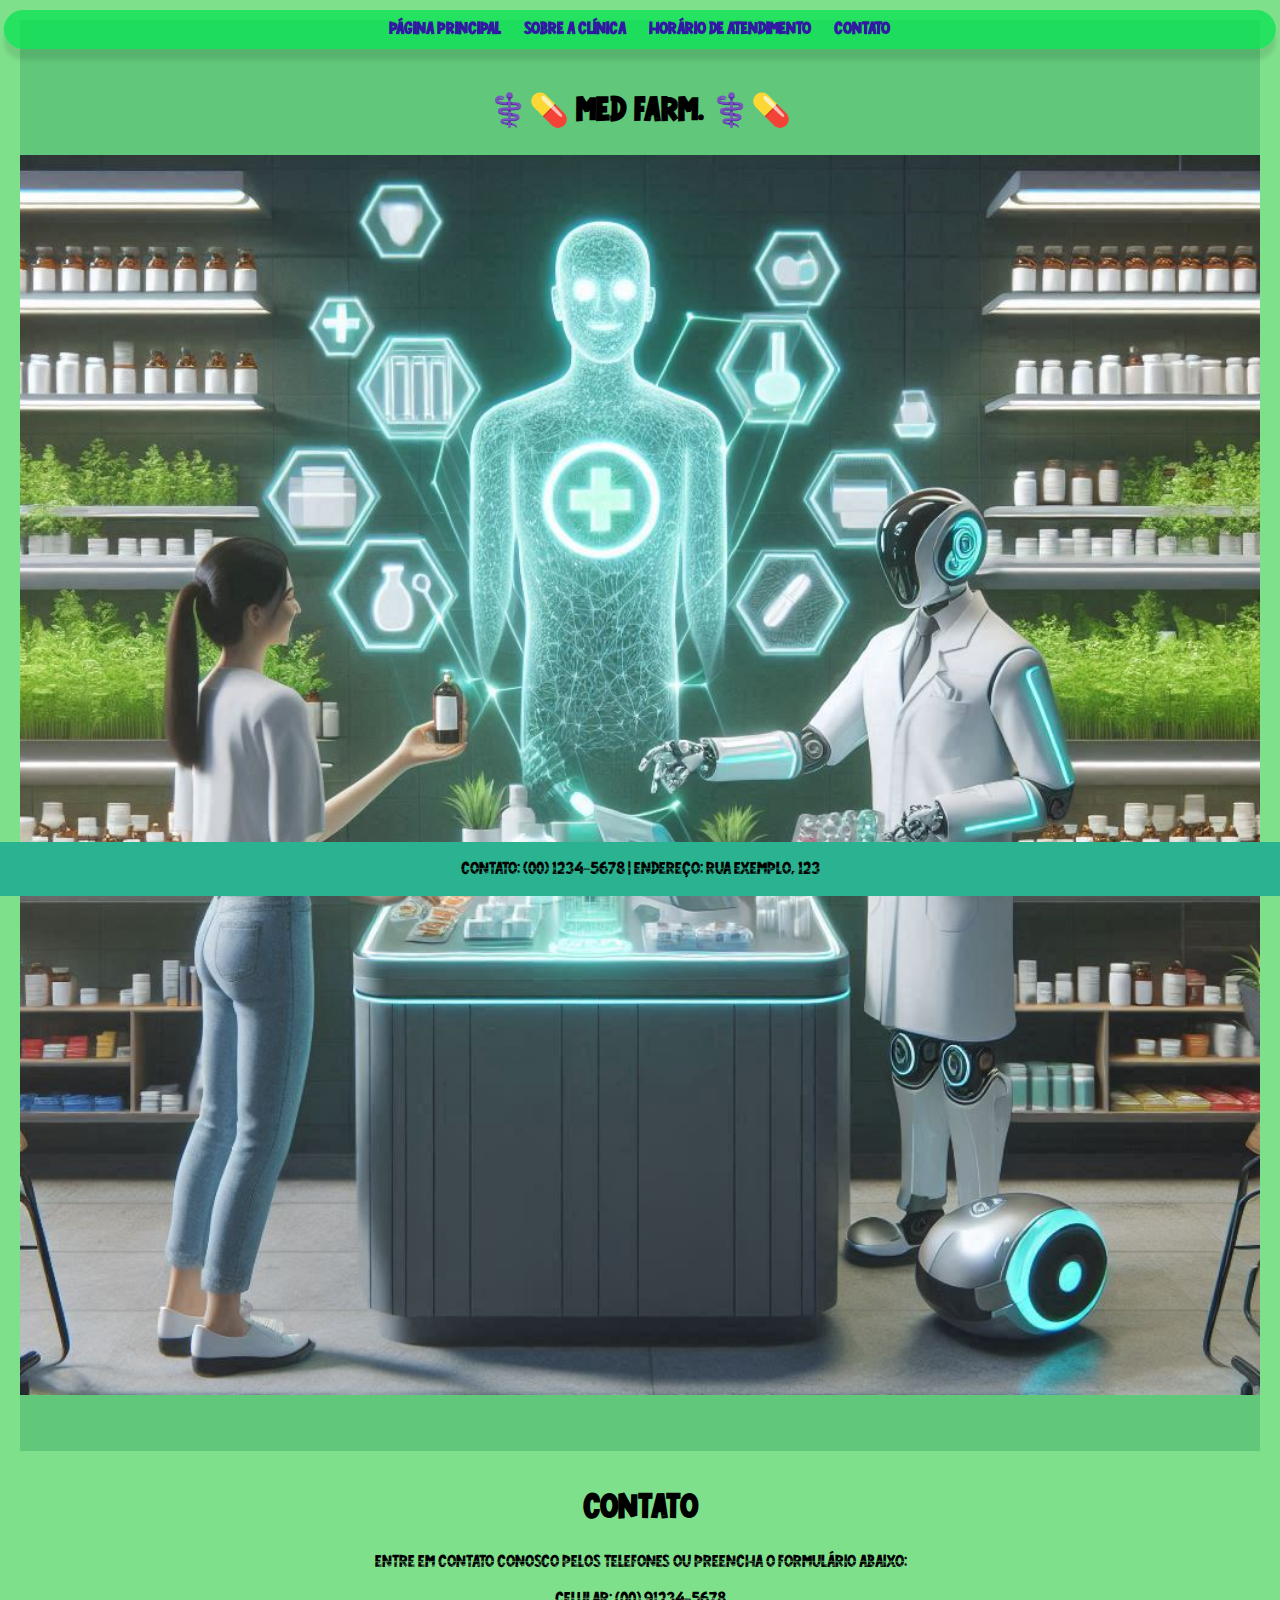
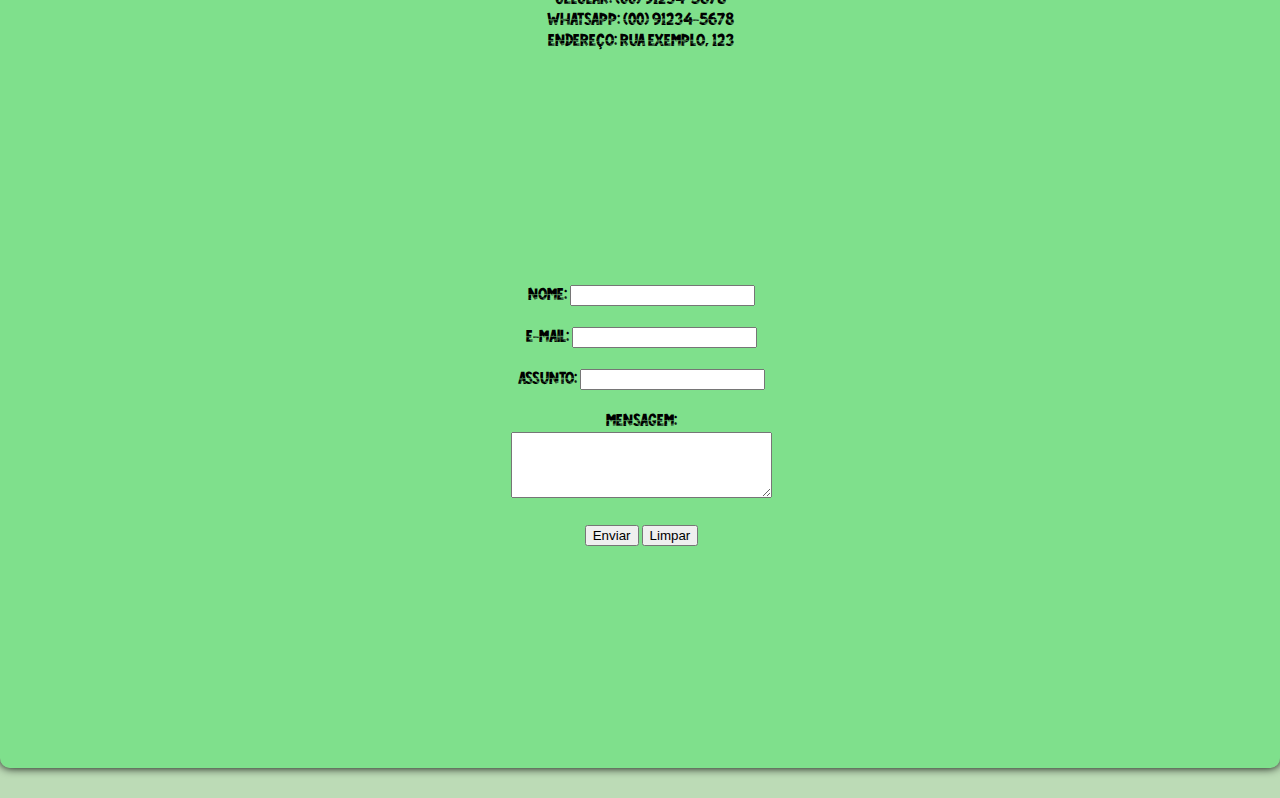
<file: contato.html>
<!DOCTYPE html>
<html lang="pt-br">

<head>
    <meta charset="UTF-8">
    <meta name="viewport" content="width=device-width, initial-scale=1.0">
    <title>Contato - Clínica Médica</title>
    <link rel="stylesheet" href="css/style.css">
</head>

<body>

    <div id="menu">
        <a href="index.html">Página Principal</a>
        <a href="sobre.html">Sobre a Clínica</a>
        <a href="horarios.html">Horário de Atendimento</a>
        <a href="contato.html">Contato</a>
    </div>
    

    <div id="main">
        <div id="header" width="600">
            <h1>
                ⚕️💊
               MED Farm.
               ⚕️💊
              </h1>

            <img src="img/Farmacia.jpeg" alt="Imagem do Header" width="100%">
        </div>

    <div id="content">
        <h1>Contato</h1>
        <p>
            Entre em contato conosco pelos telefones ou preencha o formulário abaixo:
        </p>
        <p>
            Celular: (00) 91234-5678<br>Whatsapp: (00) 91234-5678<br>Endereço: Rua Exemplo, 123
        </p>
            <iframe
            src="https://www.google.com/maps/embed?pb=!1m18!1m12!1m3!1d3151.8354345087976!2d144.9537353155045!3d-37.817209742021854!2m3!1f0!2f0!3f0!3m2!1i1024!2i768!4f13.1!3m3!1m2!1s0x6ad642af0f11fd81%3A0xf577b8a66fdc648d!2sFederation%20Square!5e0!3m2!1sen!2sau!4v1575562390993!5m2!1sen!2sau"
            width="100%" height="100%" frameborder="0" style="border:0;" allowfullscreen=""></iframe>

    <div id="formulario">
        <form action="process_form.php" method="post">
            <label for="nome">Nome:</label>
            <input type="text" id="nome" name="nome"><br><br>
            <label for="email">E-mail:</label>
            <input type="email" id="email" name="email"><br><br>
            <label for="assunto">Assunto:</label>
            <input type="text" id="assunto" name="assunto"><br><br>
            <label for="mensagem">Mensagem:</label><br>
            <textarea id="mensagem" name="mensagem" rows="4" cols="30"></textarea><br><br>
            <input type="submit" value="Enviar">
            <input type="reset" value="Limpar">
        </form>
    </div>
</div>

    <div id="footer">
        <p>Contato: (00) 1234-5678 | Endereço: Rua Exemplo, 123</p>
    </div>

</body>

</html>
</file>
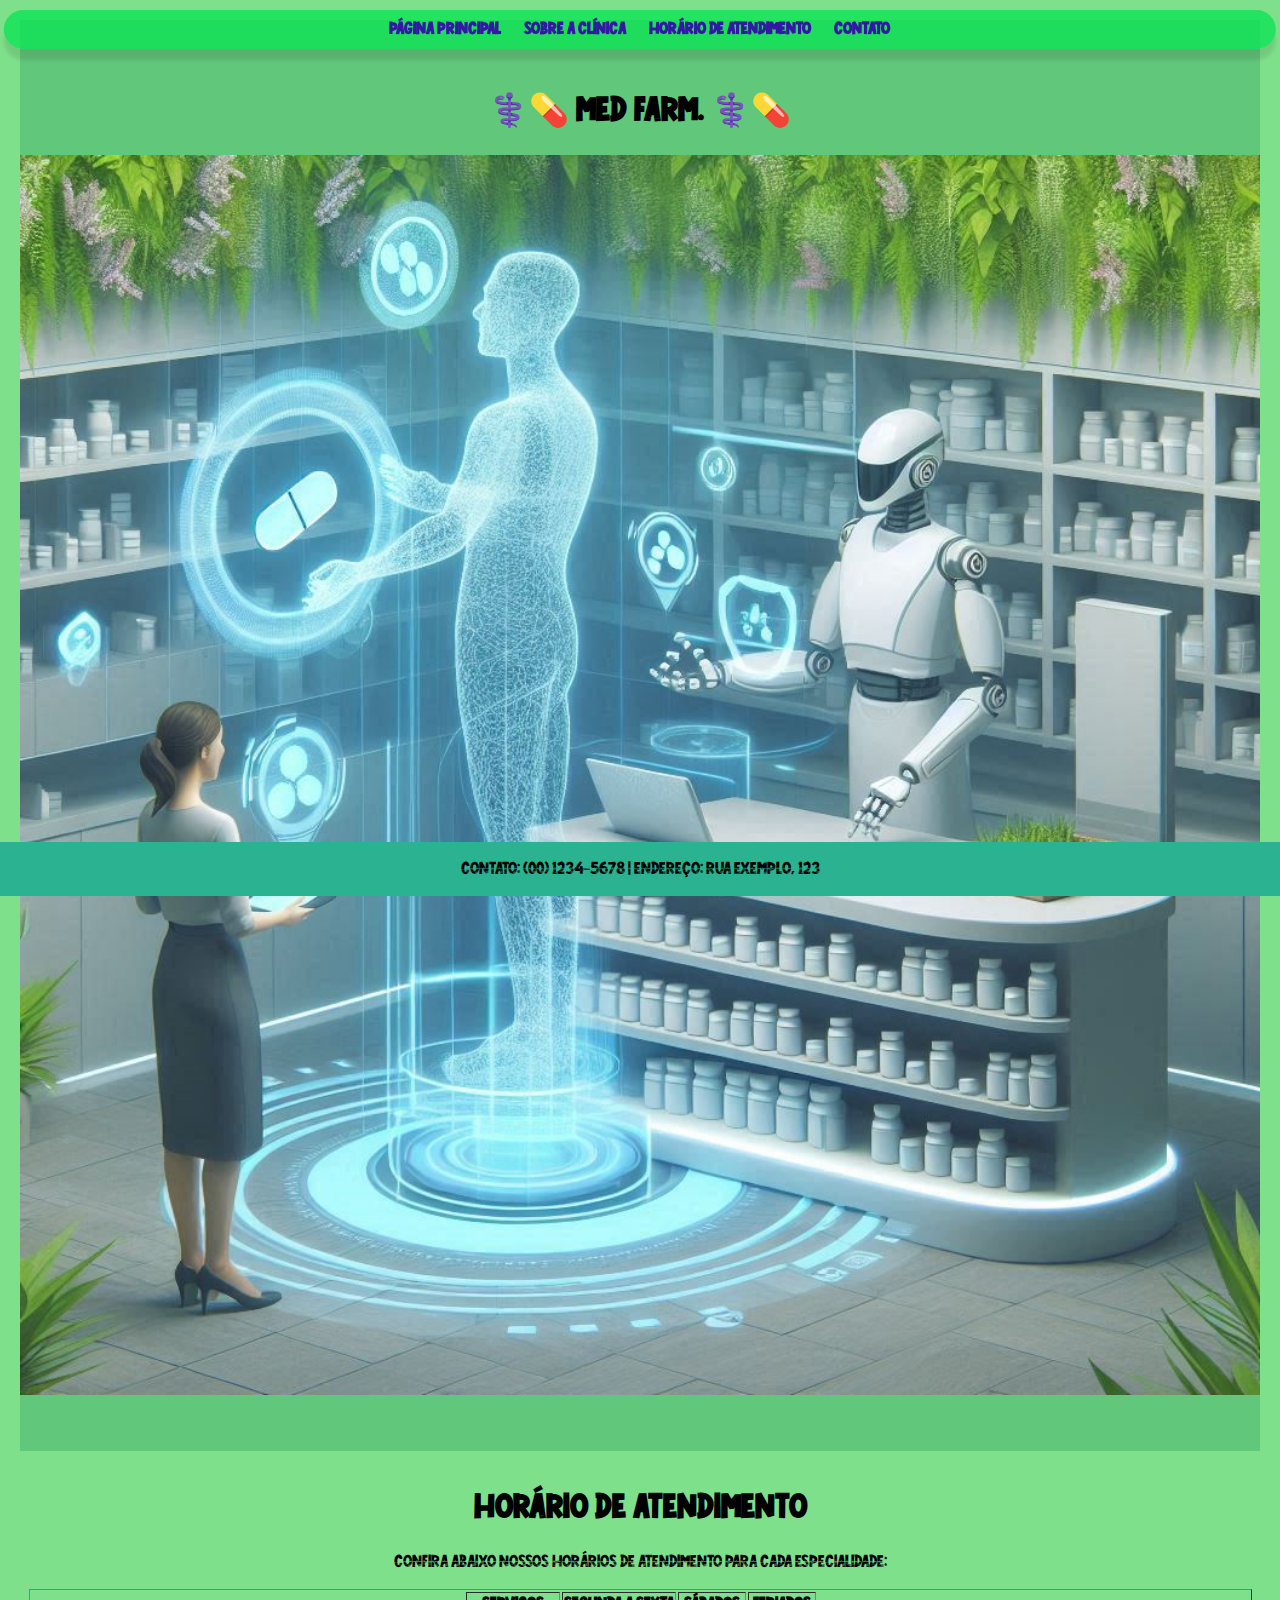
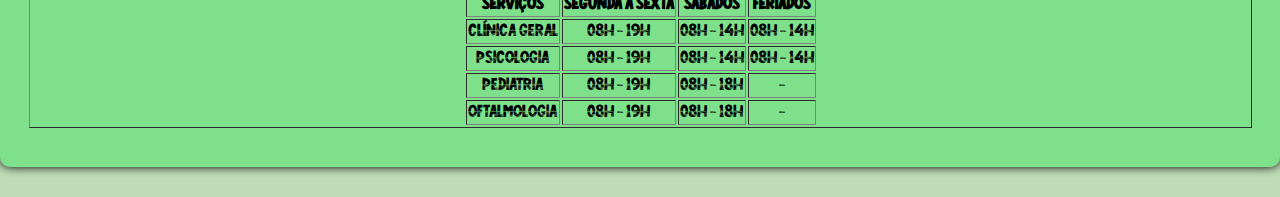
<file: horarios.html>
<!DOCTYPE html>
<html lang="en">

<head>
    <meta charset="UTF-8">
    <meta http-equiv="X-UA-Compatible" content="IE=edge">
    <meta name="viewport" content="width=device-width, initial-scale=1.0">
    <title>Template - Utilizar como modelo</title>
    <link rel="stylesheet" href="css/style.css">
</head>

<body>
    
        <div id="menu">
            <a href="index.html">Página Principal</a>
            <a href="sobre.html">Sobre a Clínica</a>
            <a href="horarios.html">Horário de Atendimento</a>
            <a href="contato.html">Contato</a>
        </div>

        <div id="main">
            <div id="header">
                <h1>
                    ⚕️💊
                   MED Farm.
                   ⚕️💊
                  </h1>

                <img src="img/sobre.jpeg" alt="" width="100%">

            </div>

            <div id="content">
                <h1>Horário de Atendimento</h1>
                <p>
                    Confira abaixo nossos horários de atendimento para cada especialidade:
                </p>
                <table border="1">
                    <tr>
                        <th>Serviços</th>
                        <th>Segunda a Sexta</th>
                        <th>Sábados</th>
                        <th>Feriados</th>
                    </tr>
                    <tr>
                        <td>Clínica geral</td>
                        <td>08h - 19h</td>
                        <td>08h - 14h</td>
                        <td>08h - 14h</td>
                    </tr>
                    <tr>
                        <td>Psicologia</td>
                        <td>08h - 19h</td>
                        <td>08h - 14h</td>
                        <td>08h - 14h</td>
                    </tr>
                    <tr>
                        <td>Pediatria</td>
                        <td>08h - 19h</td>
                        <td>08h - 18h</td>
                        <td>-</td>
                    </tr>
                    <tr>
                        <td>Oftalmologia</td>
                        <td>08h - 19h</td>
                        <td>08h - 18h</td>
                        <td>-</td>
                    </tr>
                </table>
            </div>

            <div id="footer">
                <p>
                    Contato: (00) 1234-5678 | Endereço: Rua Exemplo, 123
                </p>
            </div>
        </div>
    
</body>

</html>
</file>
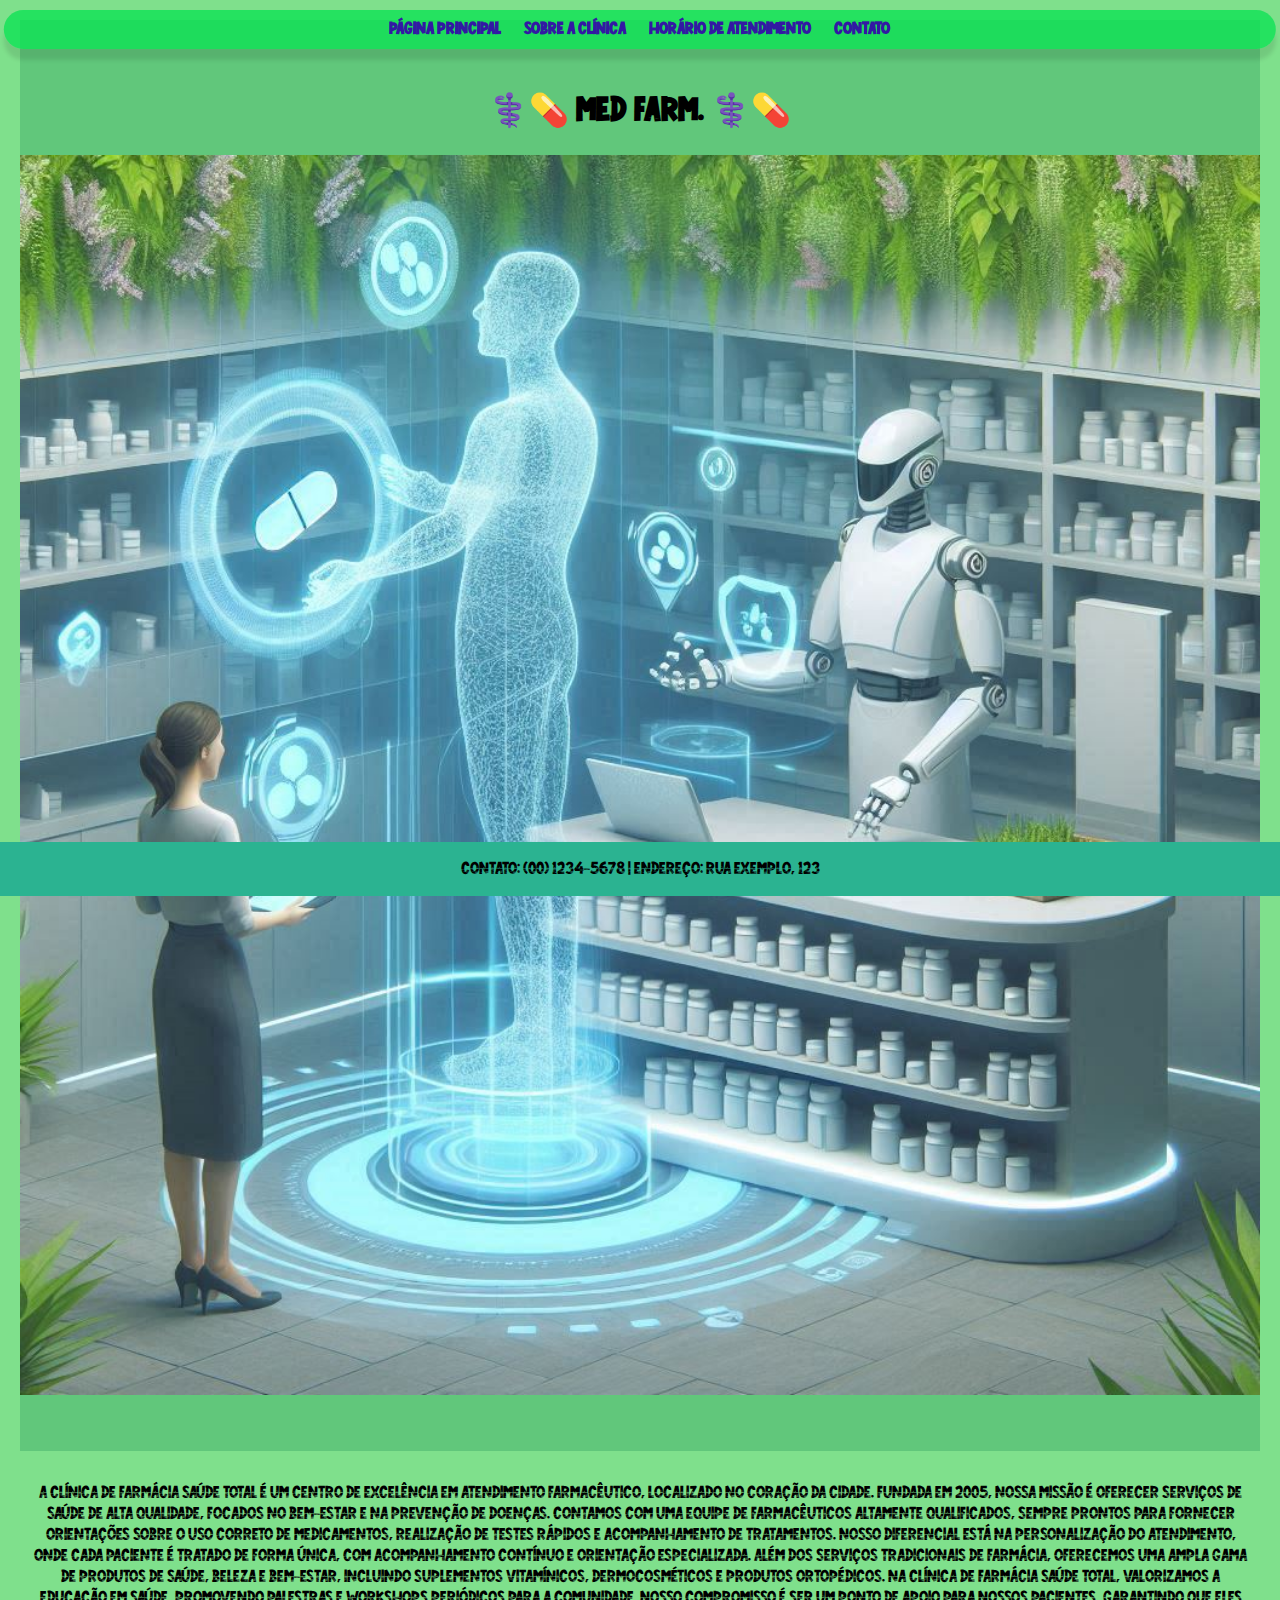
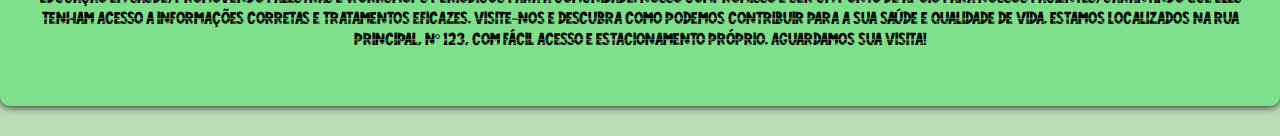
<file: sobre.html>
<!DOCTYPE html>
<html lang="en">

<head>
    <meta charset="UTF-8">
    <meta http-equiv="X-UA-Compatible" content="IE=edge">
    <meta name="viewport" content="width=device-width, initial-scale=1.0">
    <title>Template - Utilizar como modelo</title>
    <link rel="stylesheet" href="css/style.css">
</head>

<body>
    
        <div id="menu">
            <a href="index.html">Página Principal</a>
            <a href="sobre.html">Sobre a Clínica</a>
            <a href="horarios.html">Horário de Atendimento</a>
            <a href="contato.html">Contato</a>
        </div>

        <div id="main">
            <div id="header">
                <h1>
                    ⚕️💊
                   MED Farm.
                   ⚕️💊
                  </h1>

                <img src="img/sobre.jpeg" alt="" width="100%">

            </div>

            <div id="content">
                <p>
                A Clínica de Farmácia Saúde Total é um centro de excelência em atendimento farmacêutico, localizado no
                coração da cidade. Fundada em 2005, nossa missão é oferecer serviços de saúde de alta qualidade, focados
                no bem-estar e na prevenção de doenças. Contamos com uma equipe de farmacêuticos altamente qualificados,
                sempre prontos para fornecer orientações sobre o uso correto de medicamentos, realização de testes
                rápidos e acompanhamento de tratamentos.

                Nosso diferencial está na personalização do atendimento, onde cada paciente é tratado de forma única,
                com acompanhamento contínuo e orientação especializada. Além dos serviços tradicionais de farmácia,
                oferecemos uma ampla gama de produtos de saúde, beleza e bem-estar, incluindo suplementos vitamínicos,
                dermocosméticos e produtos ortopédicos.

                Na Clínica de Farmácia Saúde Total, valorizamos a educação em saúde, promovendo palestras e workshops
                periódicos para a comunidade. Nosso compromisso é ser um ponto de apoio para nossos pacientes,
                garantindo que eles tenham acesso a informações corretas e tratamentos eficazes. Visite-nos e descubra
                como podemos contribuir para a sua saúde e qualidade de vida. Estamos localizados na Rua Principal, nº
                123, com fácil acesso e estacionamento próprio. Aguardamos sua visita!
            </p>
            </div>

            <div id="footer">
                <p>Contato: (00) 1234-5678 | Endereço: Rua Exemplo, 123</p>
            </div>
        </div>
    
</body>

</html>
</file>
<file: css/style.css>
@font-face {
    font-family: Scret;
    src: url('../font/Beach Sunset.otf') format('opentype');
}


body {
    font-family: 'Scret';
    margin: 0;
    padding: 0;
    background-color: #1b86064b;
}

#main {
    padding: 20px;
    margin: auto;
    margin-bottom: 30px;
    min-width: 100px;
    max-width: 1360px;
    background-color: rgba(44, 230, 84, 0.418);
    box-shadow: 0px 0px 10px black;
    border-bottom-left-radius: 10px;
    border-bottom-right-radius: 10px;
}

#main img {
    width: 100%;

}

#menu {
    border-radius: 23px;
    background-color: #0be253c4;
    padding: 9px;
    text-align: center;
    position: fixed;
    top: 10px;
    left: 50%;
    transform: translateX(-50%);
    width: 98%;
    box-shadow: 0 11px 4px rgba(0, 0, 0, 0.1);

}

#menu a {
    padding: 5px;
    text-decoration: none;
    font-weight: bold;
    transition-duration: .3s;
    margin: 0 5px;
    text-decoration: none;
    color: #3219a3;
}
#menu > a:hover {
    padding: 2px;
    background-color: aliceblue;
    color: aqua;
    border-radius: 5px 5px;
}

#header {
    background-color: #31a05f62;
    text-align: center;
    padding: 50px 0;
}

#content {
    text-align: center;
    padding: 12px 4px 12px 4px;
    margin: 4px 4px 7px 5px;
}

#footer {
    background-color: #2bb391;
    text-align: center;
    padding: 1px 1px 0px 0px;
    margin: 4px -6px 4px -20px;
    position: fixed;
    width: 100%;
    bottom: 0;
}

iframe {
    display: flex;
    justify-content: center;
    align-items: center;
    padding: 6px;
    margin: 1px;
}

#formulario {
    padding: 60px 6px 0px 8px;
    margin: -6px;
    text-align: center;
    height: 50vh;

}

table {
    display: flex;
    flex-direction: column;
    align-items: center;
}
</file>
